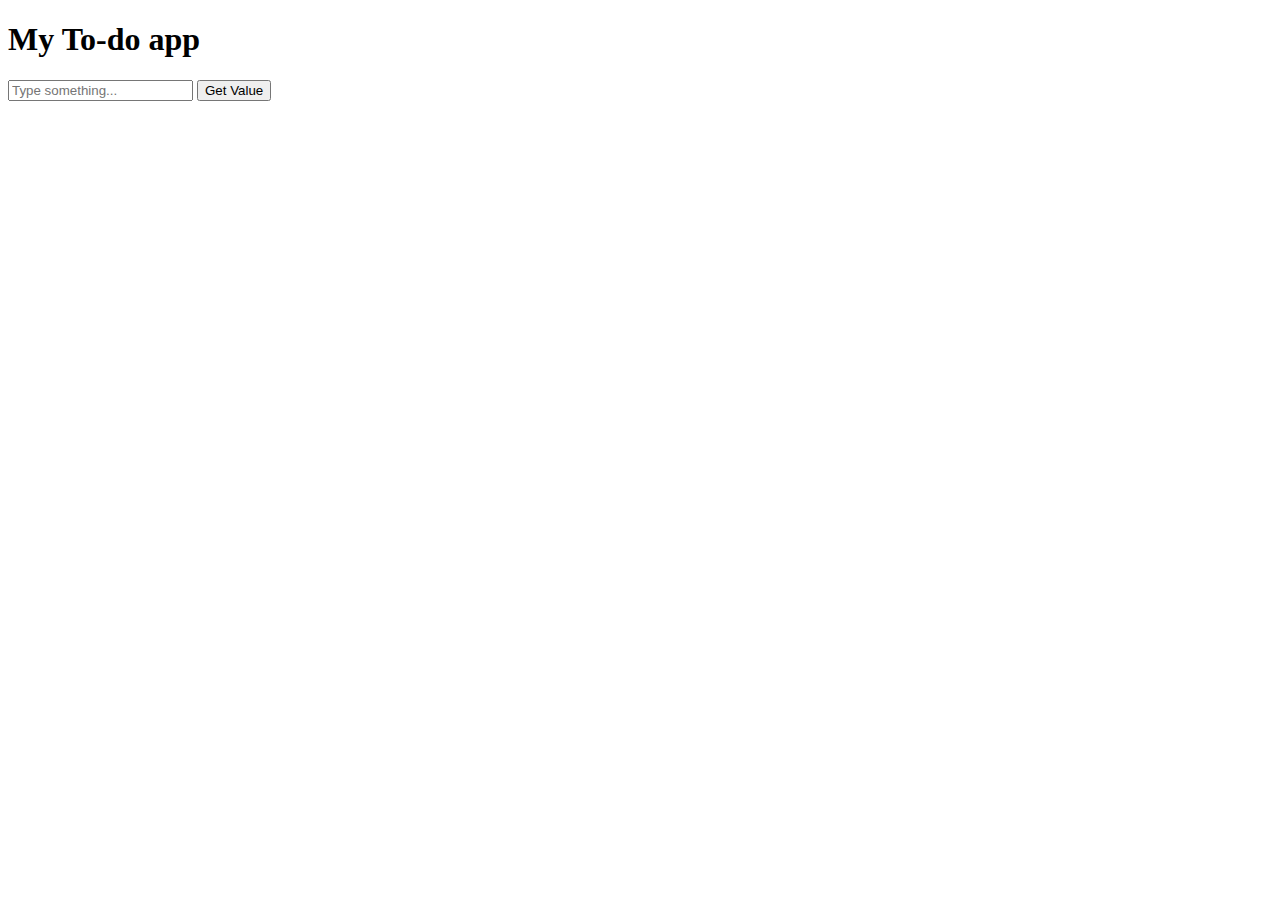
<file: index copy.html>
<!DOCTYPE html>
<html lang="en">
<head>
    <meta charset="UTF-8">
    <meta name="viewport" content="width=device-width, initial-scale=1.0">
    <title>To-Do App</title>
    <link rel="stylesheet" href="style.css">
    <!-- <link rel="stylesheet" href="utility.css"> -->

</head>
<body>
    <main class="container center">
       <h1>My To-do app</h1>
    <div class="add">
        <input type="text" id="myInput" placeholder="Type something...">
        <button class="add-btn">Get Value</button>
      
        <!-- <button>Add</button> -->
    </div>
    <ul class="task-bar">

    </ul>
   </main>

    <script src="script.js"></script>

</body>
</html>
</file>
<file: style.css>

</file>
<file: utility.css>
*{
    margin: 0;
    padding: 0;
    box-sizing: border-box;
}
.nav_list {
    display: grid;
    grid-template-columns: 15vw 60vw 15vw;
    align-items: center;
    list-style: none;
    width: 100vw;
    border: 2px solid black;
}

#home {
    color: #66a1ee;
    font-size: 25px;
    justify-self: start;
    padding-left: 10px;
}

.nav_center  {
    display: flex;
    justify-content: space-around;
    align-items: center;
    padding: 0;
    margin: 0;
    list-style: none;
}

.nav_itm {
    display: flex;
    align-items: center;
    gap: 5px; /* space between icon and text */
    cursor: pointer;
}

#profile {
    justify-self: end;
    align-self: center;
    display: flex;
    align-items: center;
    gap: 5px;
}
</file>
